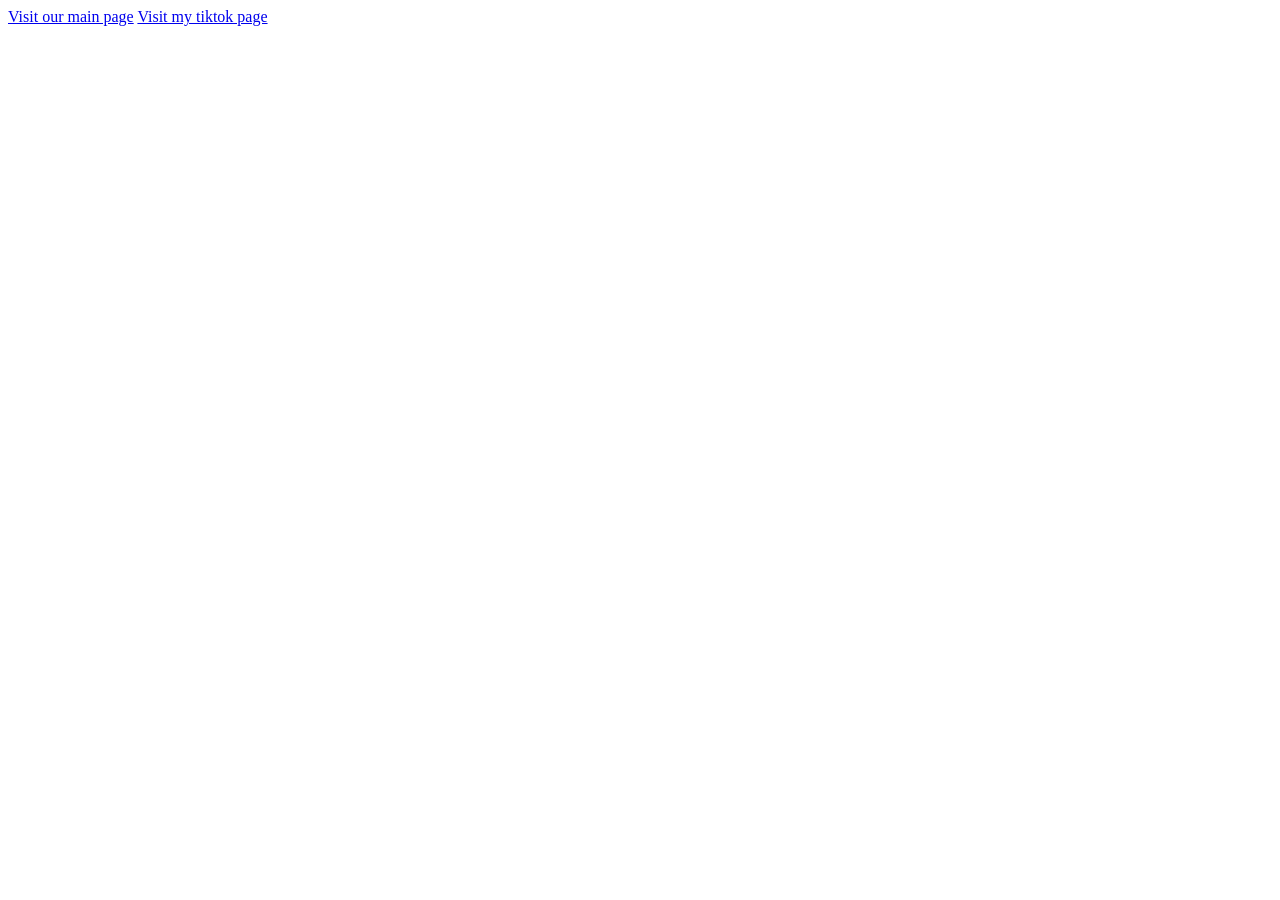
<file: About us.html>
<!DOCTYPE html>

<html>

<head>

<title>About us title</title>

</head>

<body>

	<a href="test.html">Visit our main page</a>
	<a href="https://www.tiktok.com/@baby_gee97">Visit my tiktok page</a>

</body>

</html>
</file>
